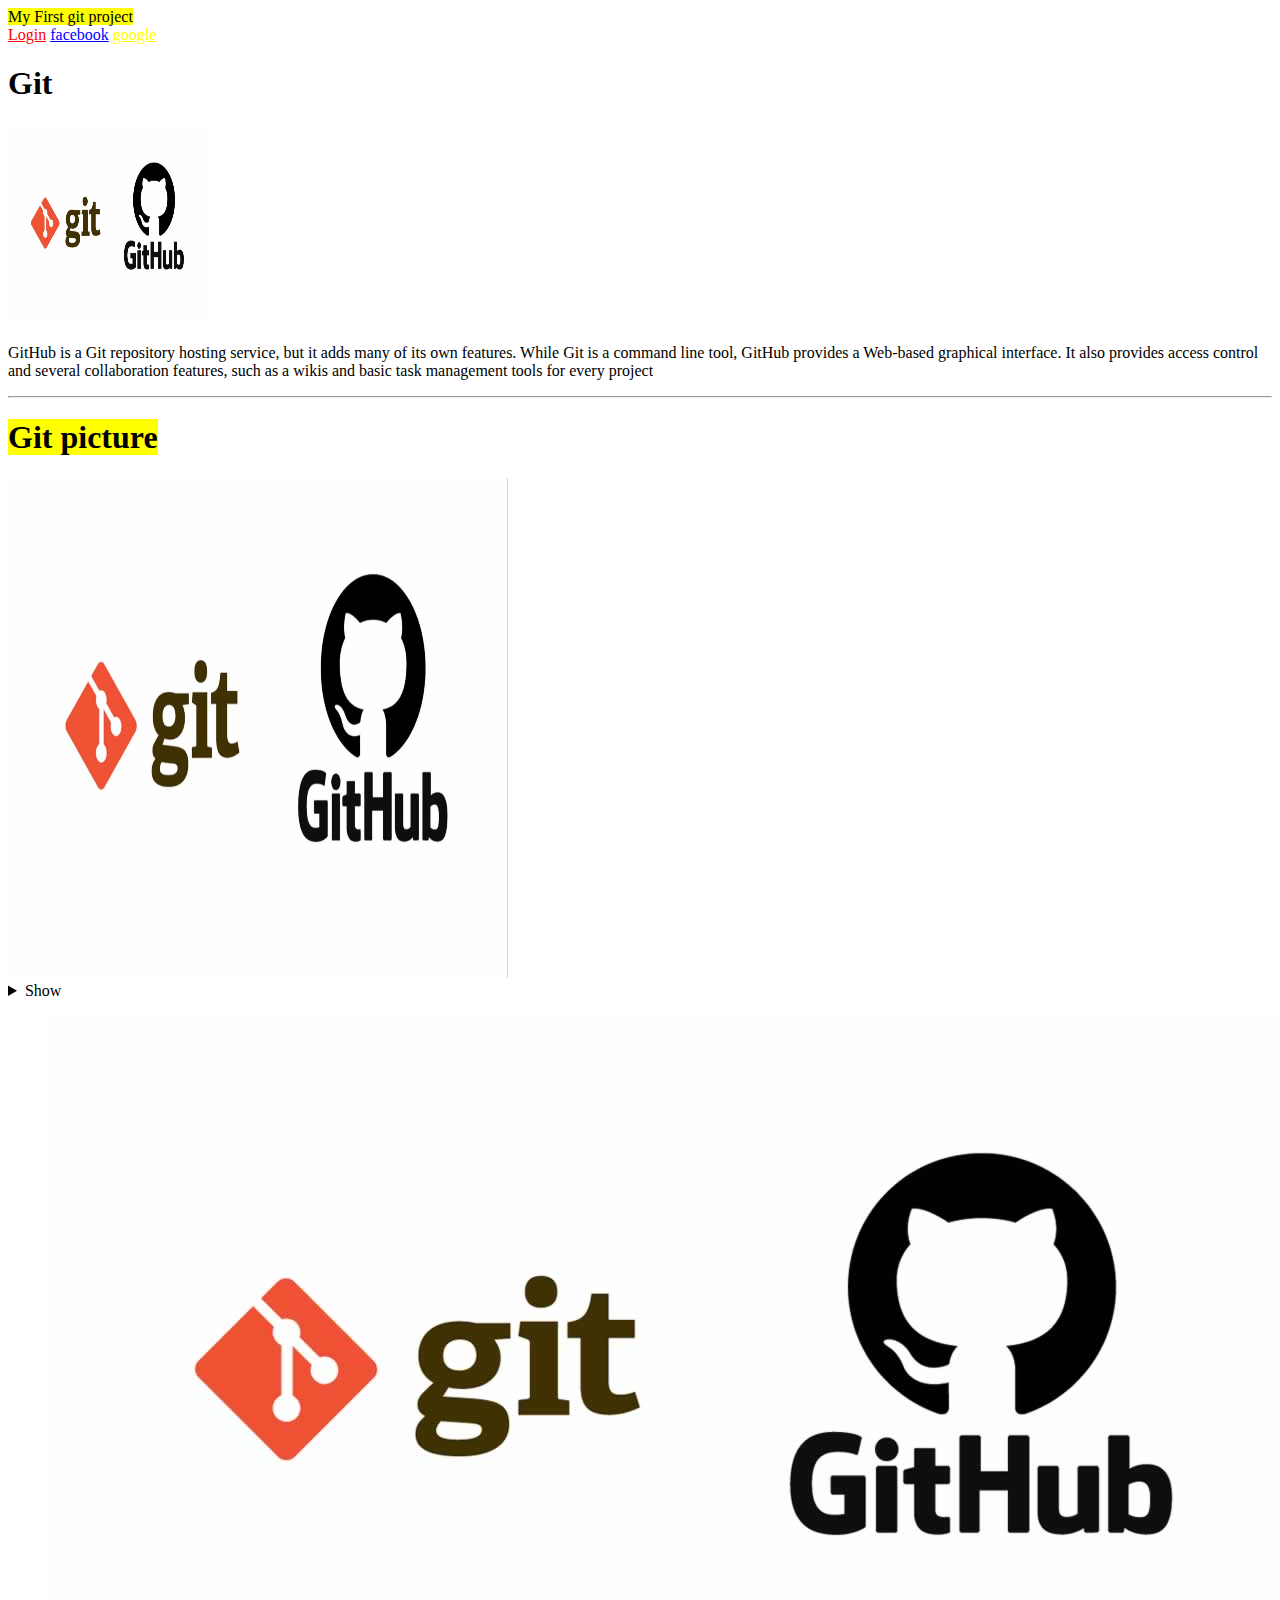
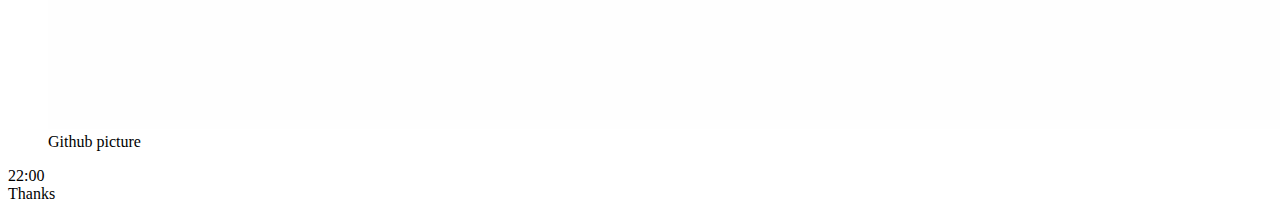
<file: gitproject.html>
<!DOCTYPE html>
<html lang="en">
<head>
    <meta charset="UTF-8">
    <meta name="viewport" content="width=device-width, initial-scale=1.0">
    <title>Git project</title>
</head>
<body>
    <header><mark>My First git project</mark></header>
    <div>
        <nav>
            <a href="index2.html" style="color:red;">Login</a>
            <a href="https://facebook.com" target="_blank" style="color: blue;">facebook</a>
            <a href="https://google.com" target="_blank" style="color: yellow;">google</a>
        </nav>
    </div>
    <h1> Git</h1>
    <img src="github.jpeg" width="200px" height="200px">
    <p>GitHub is a Git repository hosting service, but it adds many of its own features. While Git is a command line tool, GitHub provides a Web-based graphical interface. It also provides access control and several collaboration features, such as a wikis and basic task management tools for every project
    </p>
    <hr />
    <main>
        <section>
            <h1><mark>Git picture</mark> </h1>
            <img src="github.jpeg" width="500px" height="500px">
        </section>
    </main>
    <details>
        <summary>Show</summary>
        <ul>
            <li>Item 1</li>
            <li>Item 2</li>
            <li>Item 3</li>
        </ul>
        Another details about github
    </details>
    <figure>
        <img src="github.jpeg" alt="Github picture">
        <figcaption>Github picture</figcaption>
    </figure>
    <time>22:00</time>
    <footer>Thanks</footer>
</body>
</html>
</file>
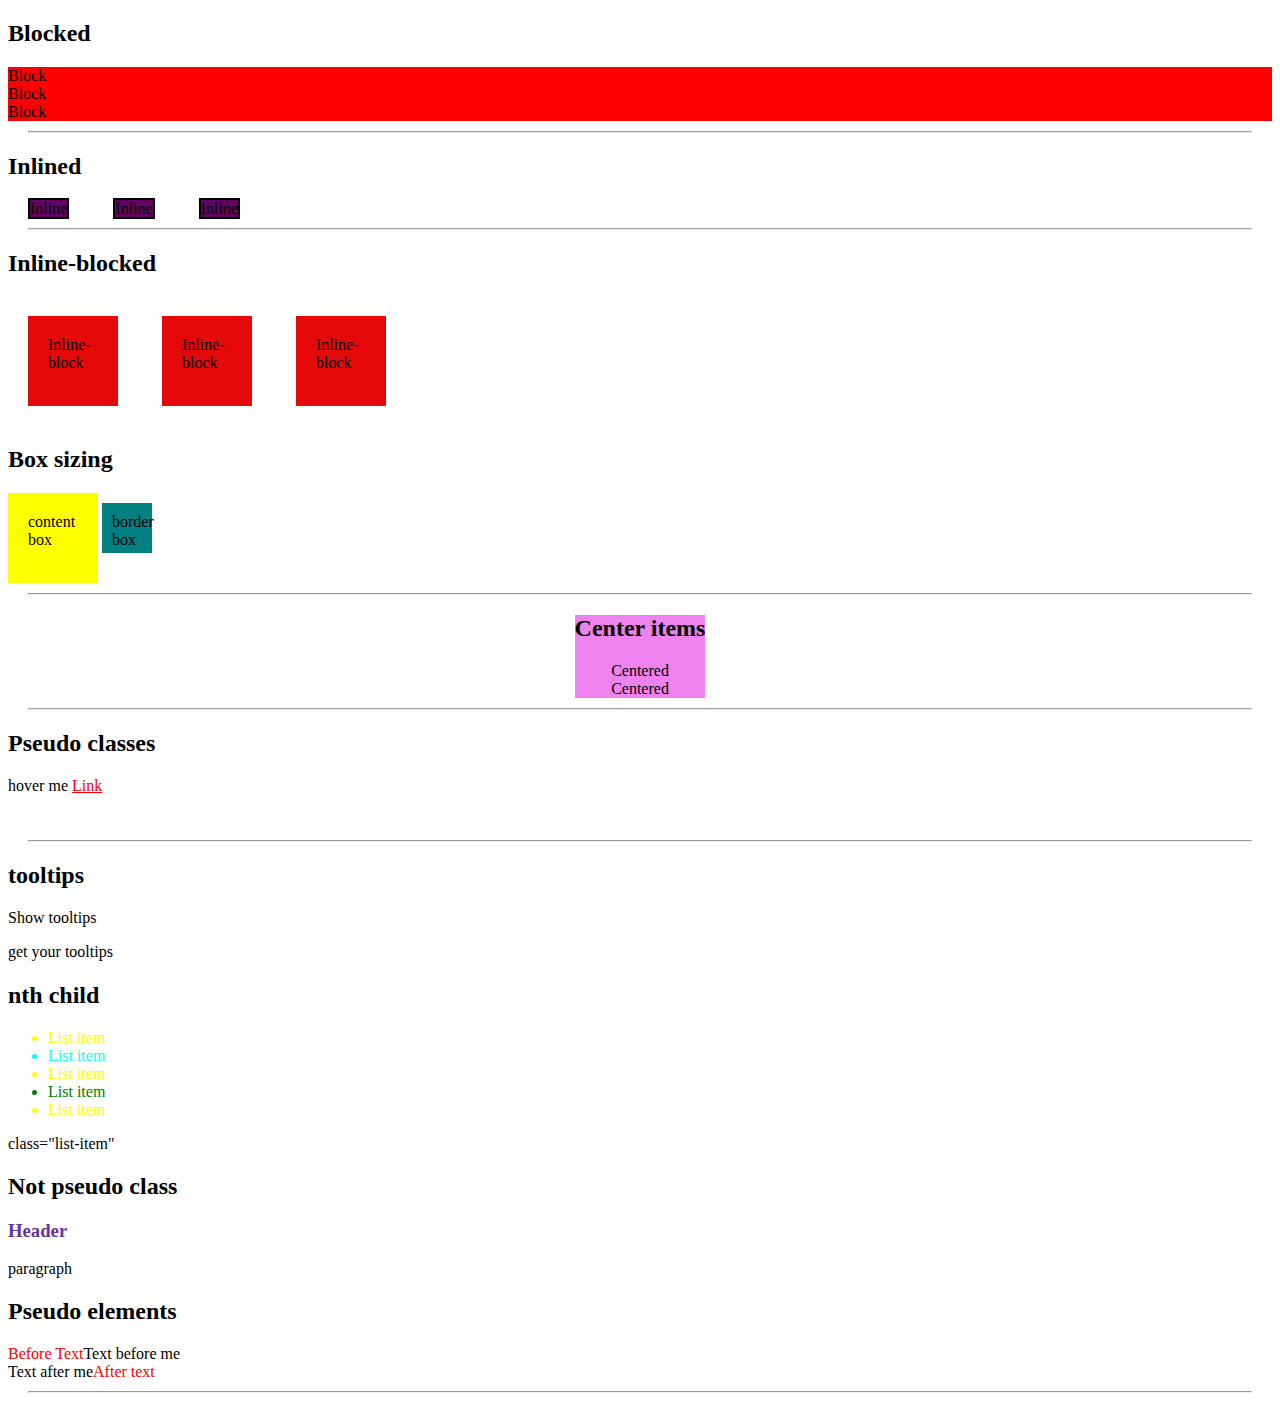
<file: html.html>
<!DOCTYPE html>
<html lang="en">
<head>
    <meta charset="UTF-8">
    <meta name="viewport" content="width=device-width, initial-scale=1.0">
    <link rel="stylesheet" href="styles.css">
    <title>Title</title>
</head>
<body>
    <div>
        <h2>Blocked</h2>
        <div class="block">Block</div>
        <div class="block">Block</div>
        <div class="block">Block</div>
    </div>
    <hr />
    <div>
        <h2>Inlined</h2>
        <div class="inline">Inline</div>
        <div class="inline">Inline</div>
        <div class="inline">Inline</div>
    </div>
    <hr />
    <div>
        <h2>Inline-blocked</h2>
        <div class="inline-block">Inline-block</div>
        <div class="inline-block">Inline-block</div>
        <div class="inline-block">Inline-block</div>
    </div>
    <div>
        <h2>Box sizing</h2>
        <div class="content-box">content box</div>
        <div class="border-box">border box</div>
    </div>
    <hr />
    <div class="centered">
        <h2>Center items</h2>
        <div>Centered</div>
        <div>Centered</div>
    </div>
    <hr />
    <div class="tooltip pointer">
        <h2 class="hover pointer">Pseudo classes</h2>
         hover me 
         <a href="#" class="link-style">Link</a>
    </div>
    <hr />
    <div class="tooltip pointer">
        <h2>tooltips</h2>
          Show tooltips
        <p class="tooltip">get your tooltips</p>
      </div>
    </div>

    <div>
        <h2>nth child</h2>
        <ul>
            <li class="list-item">List item</li>
            <li class="list-item">List item</li>
            <li class="list-item">List item</li>
            <li class="list-item">List item</li>
            <li class="list-item">List item</li>
        </ul> class="list-item"
    </div>
    <h2>Not pseudo class</h2>
    <div>
        <h3 class="container">Header</h3>
        <p class="container:Not (p)">paragraph</p>
    </div>
    <div>
        <h2>Pseudo elements</h2>
        <div class="before">Text before me</div>
        <div class="after">Text after me</div>
    </div>
    <hr />
    <div class="image-container"></div>
</body>
</html>
</file>
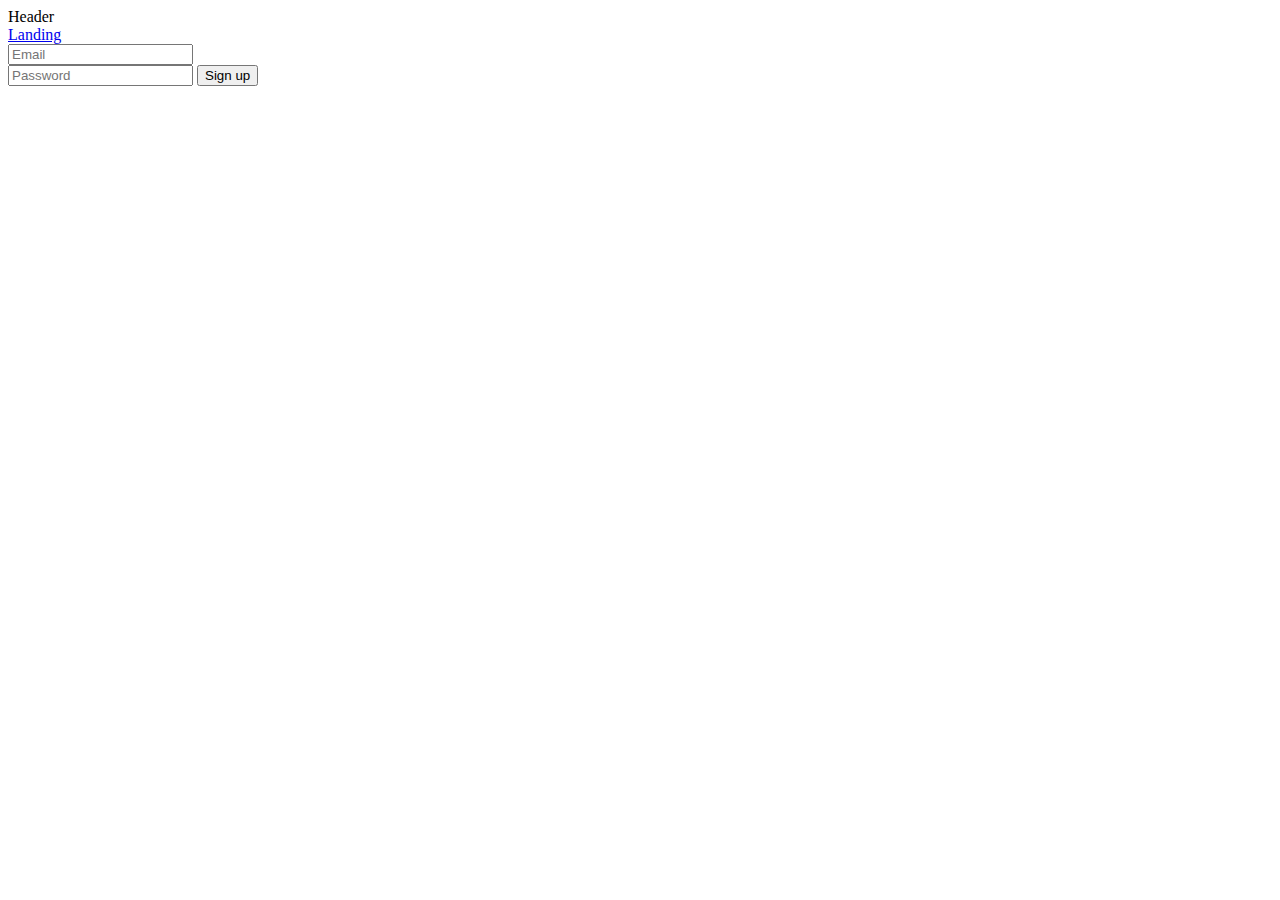
<file: index2.html>
<!DOCTYPE html>
<html lang="en">
<head>
    <meta charset="UTF-8">
    <meta name="viewport" content="width=>, initial-scale=1.0">
    <title>Document</title>
</head>
<body>
    <header>Header</header>
    <nav>
        <a href="gitproject.html">Landing</a>
    </nav>
    <form>
        <!-- <label for="emailInput">Email</label> -->
        <input id="emailInput" type="email" placeholder="Email" />
        <br>
        <!-- <label for="passwordInput">Password</label> -->
        <input id="passwordInput" type="password" placeholder="Password" />
        <button>Sign up</button>
    </form>
</body>
</html>
</file>
<file: styles.css>
@font-face {
    font-family: "Myfont";
    src url link fontis
}
hr {margin-bottom: 10px;
     margin-top: 10px;
      margin-left: 20px;
       margin-right: 20px;}
.block {display: block;
     background-color: red;
    }
.inline {display: inline;
     background-color: rgb(97, 4, 97); width: 500px;
      height: 500px;
       border: 2px solid;
       margin: 20px
}
.inline-block {display: inline-block;
    background-color: rgb(230, 9, 9);
     width: 50px;
      height: 50px;
       margin: 20px;
       padding: 20px;}
.content-box {background-color: yellow;
     box-sizing: content-box;
      width: 50px;
       height: 50px;
        display: inline-block;
        padding: 20px;
}
.border-box {background-color: teal;
     box-sizing: border-box;
      width: 50px;
       height: 50px;
        display: inline-block;
        padding: 10px;}
.centered {
    margin: 0 auto;
    width: fit-content;
    text-align: center;
    background-color: violet;
    font-family: 'sansita swashed'; cursive;
}
.pointer {
    cursor: pointer;
}
.tooltip {
    height: 100px;
}
.tooltip:hover > .tooltip {
    background-color: turquoise;
}
.hover:hover {background-color: turquoise;}
.link-style {
    color: red;
}
.link-style:active {color: blue;}
.link-style:visited {color: green;}
.list-item {color: red;}
.list-item:first-child {
    color: blue;
}
.list-item:last-child {
    color: blue;
}
.list-item:nth-child(2) {
    color: cyan;
}
.list-item:nth-last-child(2) {
    color: green;
}
.list-item:nth-child(2n +1) {
    color: yellow;
}
.container:not(p) {
    color: rebeccapurple;
    font-weight: 600;
}
.before::before {
    content: "Before Text";
    color: red;
}
.after::after {
    content: "After text";
    color: red;
}
.image-container {
    background: image(css.jpeg)
    background-position: center;
    background-repeat: no-repeat;
    background-size: cover;
}
</file>
